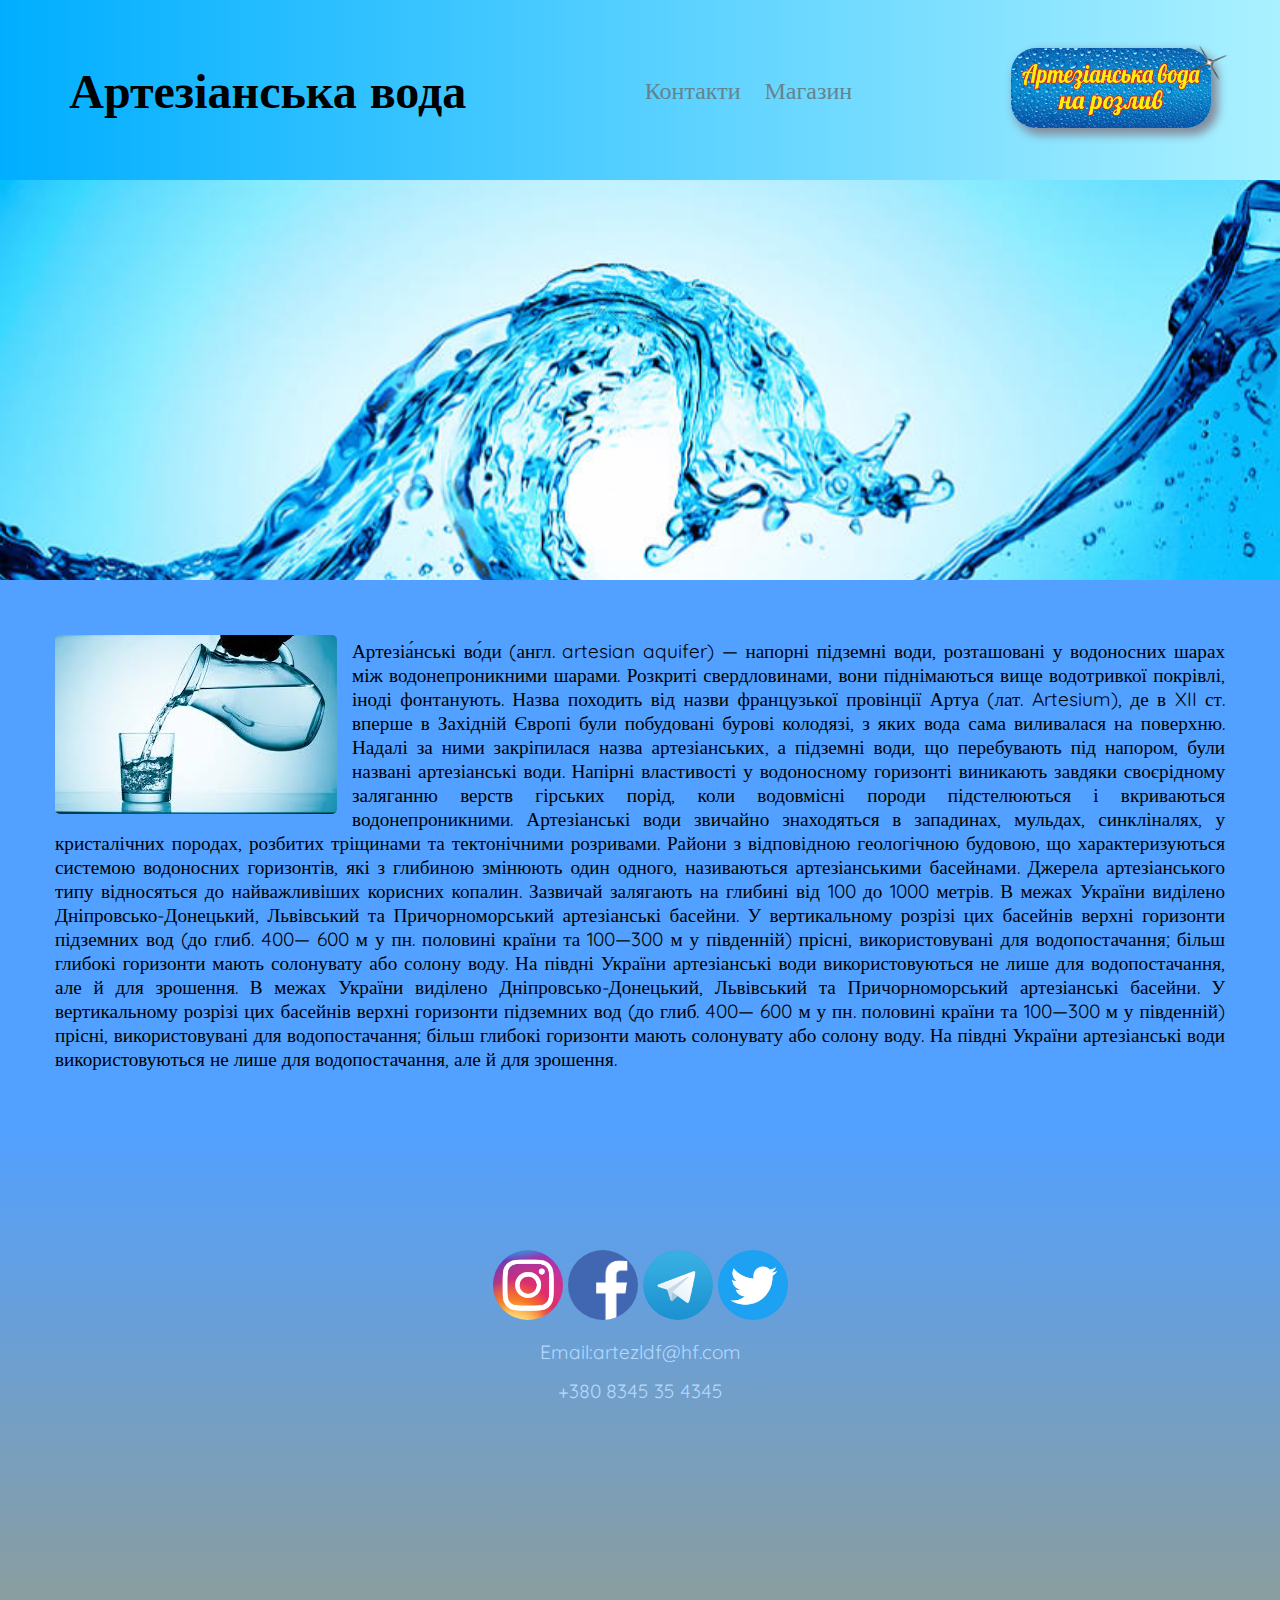
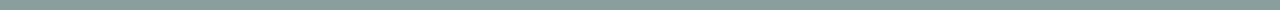
<file: index.html>
<!DOCTYPE html>
<html>
<head>
	<title>Артезіанська вода</title>
	<meta charset="utf-8">
	<meta name='viewport' content="width=device-width, initial-scale=1.0">
	<link rel="stylesheet" type="text/css" href="css/style.css">
</head>
<body>
	<header>
		<h1>Артезіанська вода</h1>
		<nav>
			<ul>
				<li><a href="#contact">Контакти</a></li>
				<li><a href="shop.html">Магазин</a></li>
			</ul>
		</nav>
		<DIV class="logo">
			<img src="images/logo.jpg">
		</DIV>
	</header>
	<main>
		<div class="image"></div>
		<div class="content">
			<img src="images/water.jpg">
			<p>
				Артезіа́нські во́ди (англ. artesian aquifer) — напорні підземні води, розташовані у водоносних шарах між водонепроникними шарами. Розкриті свердловинами, вони піднімаються вище водотривкої покрівлі, іноді фонтанують.

				Назва походить від назви французької провінції Артуа (лат. Artesium), де в XII ст. вперше в Західній Європі були побудовані бурові колодязі, з яких вода сама виливалася на поверхню. Надалі за ними закріпилася назва артезіанських, а підземні води, що перебувають під напором, були названі артезіанські води. Напірні властивості у водоносному горизонті виникають завдяки своєрідному заляганню верств гірських порід, коли водовмісні породи підстелюються і вкриваються водонепроникними. Артезіанські води звичайно знаходяться в западинах, мульдах, синкліналях, у кристалічних породах, розбитих тріщинами та тектонічними розривами. Райони з відповідною геологічною будовою, що характеризуються системою водоносних горизонтів, які з глибиною змінюють один одного, називаються артезіанськими басейнами.

				Джерела артезіанського типу відносяться до найважливіших корисних копалин. Зазвичай залягають на глибині від 100 до 1000 метрів.

				В межах України виділено Дніпровсько-Донецький, Львівський та Причорноморський артезіанські басейни. У вертикальному розрізі цих басейнів верхні горизонти підземних вод (до глиб. 400— 600 м у пн. половині країни та 100—300 м у південній) прісні, використовувані для водопостачання; більш глибокі горизонти мають солонувату або солону воду. На півдні України артезіанські води використовуються не лише для водопостачання, але й для зрошення.

				В межах України виділено Дніпровсько-Донецький, Львівський та Причорноморський артезіанські басейни. У вертикальному розрізі цих басейнів верхні горизонти підземних вод (до глиб. 400— 600 м у пн. половині країни та 100—300 м у південній) прісні, використовувані для водопостачання; більш глибокі горизонти мають солонувату або солону воду. На півдні України артезіанські води використовуються не лише для водопостачання, але й для зрошення.
			</p>	
		</div>
	</main>
	<footer>
		
		<a target="_blank" href="https://www.instagram.com/artezianwaterofficial/"><img src="images/unnamed (1).png"></a>
		<a target="_blank" href="https://www.facebook.com/profile.php?id=100055776216580"><img src="images/fb_icon_325x325.png"></a>
		<a target="_blank" href="https://t.me/artezianwater"><img src="images/logo_share.png"></a>
		<a target="_blank" href="https://twitter.com/kqtLpJmu0Rgh6BW"><img src="images/unnamed.png"></a>
		<a target="_blank" href="#" class="contact" id="contact">Email:artezldf@hf.com</a>
		<a target="_blank" href="#" class="contact">+380 8345 35 4345</a>
		
	</footer>
	<script src="script.js" type="text/javascript"></script>
</body>
</file>
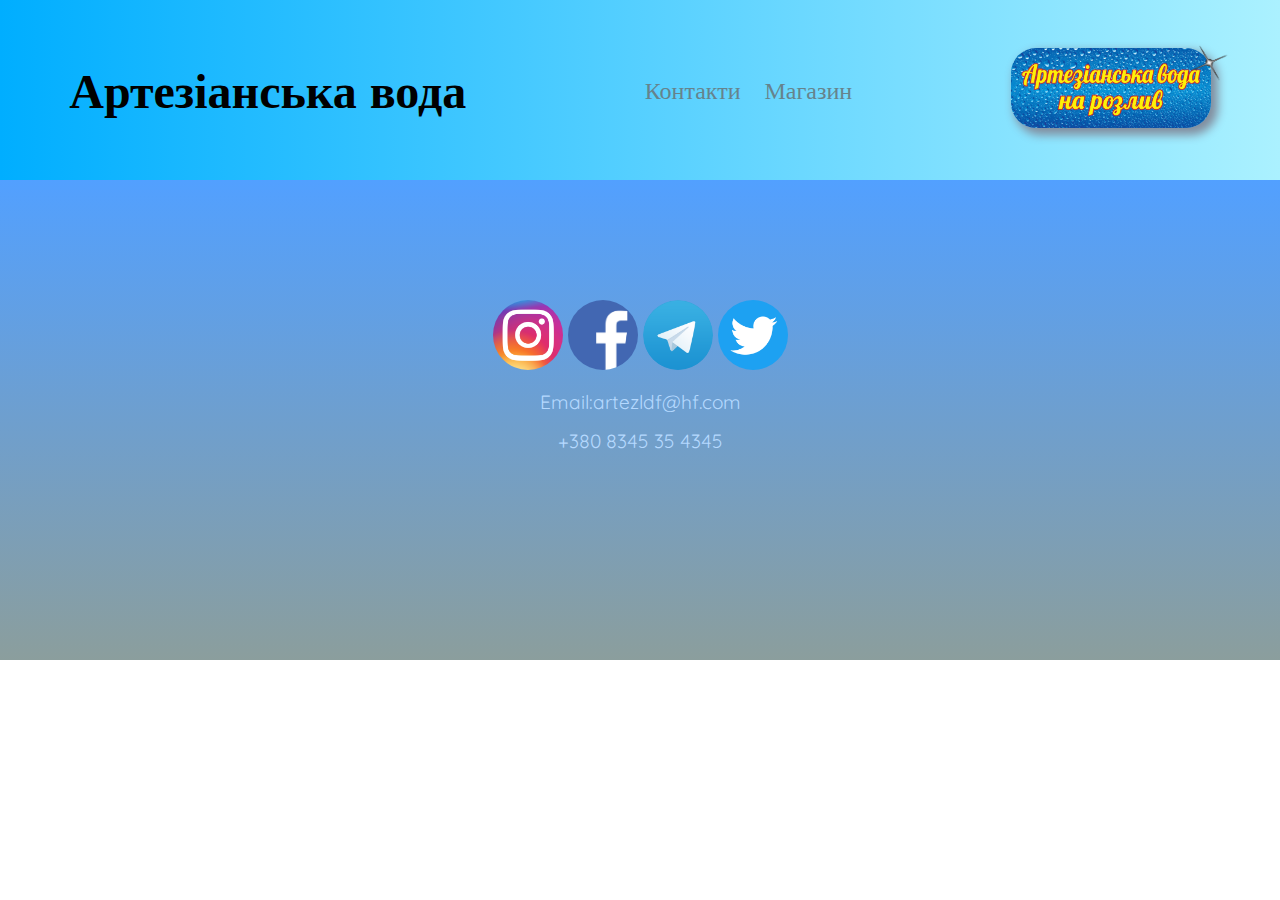
<file: shop.html>
<!DOCTYPE html>
<html lang="en">
<head>
    <meta charset="UTF-8">
    <meta name="viewport" content="width=device-width, initial-scale=1.0">
    <link rel="stylesheet" href="css/style.css">
    <title>waterShop</title>
</head>
<body>
    <header>
		<h1>Артезіанська вода</h1>
		<nav>
			<ul>
				<li><a href="#contact">Контакти</a></li>
				<li><a href="#">Магазин</a></li>
			</ul>
		</nav>
		<DIV class="logo">
			<img src="images/logo.jpg">
		</DIV>
	</header>
	
	<footer>
		
		<a target="_blank" href="https://www.instagram.com/artezianwaterofficial/"><img src="images/unnamed (1).png"></a>
		<a target="_blank" href="https://www.facebook.com/profile.php?id=100055776216580"><img src="images/fb_icon_325x325.png"></a>
		<a target="_blank" href="https://t.me/artezianwater"><img src="images/logo_share.png"></a>
		<a target="_blank" href="https://twitter.com/kqtLpJmu0Rgh6BW"><img src="images/unnamed.png"></a>
		<a target="_blank" href="#" class="contact" id="contact">Email:artezldf@hf.com</a>
		<a target="_blank" href="#" class="contact">+380 8345 35 4345</a>
		
	</footer>
</body>
</html>
</file>
<file: css/style.css>
/* quicksand-regular - latin */
@font-face {
	font-family: 'Quicksand';
	font-style: normal;
	font-weight: 400;
	src: url('../fonts/quicksand-v21-latin-regular.eot'); /* IE9 Compat Modes */
	src: local(''),
	url('../fonts/quicksand-v21-latin-regular.eot?#iefix') format('embedded-opentype'), /* IE6-IE8 */
	url('../fonts/quicksand-v21-latin-regular.woff2') format('woff2'), /* Super Modern Browsers */
	url('../fonts/quicksand-v21-latin-regular.woff') format('woff'), /* Modern Browsers */
	url('../fonts/quicksand-v21-latin-regular.ttf') format('truetype'), /* Safari, Android, iOS */
	url('../fonts/quicksand-v21-latin-regular.svg#Quicksand') format('svg'); /* Legacy iOS */
}
/* quicksand-700 - latin */
@font-face {
	font-family: 'Quicksand';
	font-style: normal;
	font-weight: 700;
	src: url('../fonts/quicksand-v21-latin-700.eot'); /* IE9 Compat Modes */
	src: local(''),
	url('../fonts/quicksand-v21-latin-700.eot?#iefix') format('embedded-opentype'), /* IE6-IE8 */
	url('../fonts/quicksand-v21-latin-700.woff2') format('woff2'), /* Super Modern Browsers */
	url('../fonts/quicksand-v21-latin-700.woff') format('woff'), /* Modern Browsers */
	url('../fonts/quicksand-v21-latin-700.ttf') format('truetype'), /* Safari, Android, iOS */
	url('../fonts/quicksand-v21-latin-700.svg#Quicksand') format('svg'); /* Legacy iOS */
}
body{
	margin: 0;
	padding: 0;
	font-family: 'Quicksand';
}
header{
	background: linear-gradient(270deg,#abf1ff,#00aeff);
	min-height: 20vh;
	display: flex;
	justify-content: space-around;
	align-items: center;
	flex-flow: row wrap;
}
header h1{
	display: inline-block;
	font-size: 3rem;
}
header > nav, nav > ul li {
	display: inline-block;
}
header > nav > ul{
	list-style: none;
}
header > nav > ul li a {
	text-decoration: none;
	font-size: 1.5rem;
	margin-right: 20px;
	color: #66838c;  
	transition: color 0.5s;
}
header > nav > ul li a:hover {
	color: #abb9cf;  
}
header .logo{
	position: relative;
	display:inline-block;
	width: 200px;
}
header .logo img{
	width: 200px;
	border-radius: 25px;
	box-shadow: 5px 5px 10px 2px #828d9e;
	transition: transform 0.5s;
}
.logo::before{
	position: absolute;
	top: -10px;
	left: 173px;
	content: "";
	width: 50px;
	height: 50px;
	background-image: url("../images/Image20201015173101.png");
	background-size: 100%;
	background-position: center;
	opacity: 1;
	animation: star 5s infinite;
}
main{
	background-color: #52a0ff;
}
main .image{
	background-image: url("../images/izobrazhenie_1-176d.jpg");
	height: 400px;
	background-attachment: fixed;
	background-repeat: no-repeat;
	background-position: center;
	background-size: 100% auto;
}
main .content{
	min-height: 20vh;
	padding: 40px;
}
main .content > img{
	float: left;
	margin: 15px 15px 0 15px;
	border-radius: 5px;
}
main .content > p{
	padding-left: 15px;
	padding-right:15px;
	text-align: justify;
	font-size: 1.2rem;
}
footer{
	min-height: 40vh;
	background: linear-gradient(180deg, #52a0ff, #8b9e9d);
	text-align: center;
	padding-top: 120px;
	font-size: 1.2rem;
}
.contact{
	margin: 15px auto 0;
	display:block;
	text-decoration: none;
	color: #b5d9ff;
	width: 200px;
	transition: color 0.7s;
}
footer img{
	width: 70px;
	height: 70px;
	border-radius: 100%;
}
.contact:hover{
	color:#dbecff;
}
@keyframes star{
	0%{
		opacity: 0;
		transform: rotate(0);

	}
	90%{
		opacity: 0;
		transform: rotate(0);
	}
	95%{
		opacity: 1;
		transform: rotate(0);
	}
	100%{
		opacity: 1;
		transform: rotate(90deg);
	}
}
@media screen and (max-width: 1180px) and (min-width: 780px){
	header .logo{
		margin-left: 70%;
	}
}
@media screen and (max-width: 780px){
	main .image{
		display: none;
	}
}
</file>
